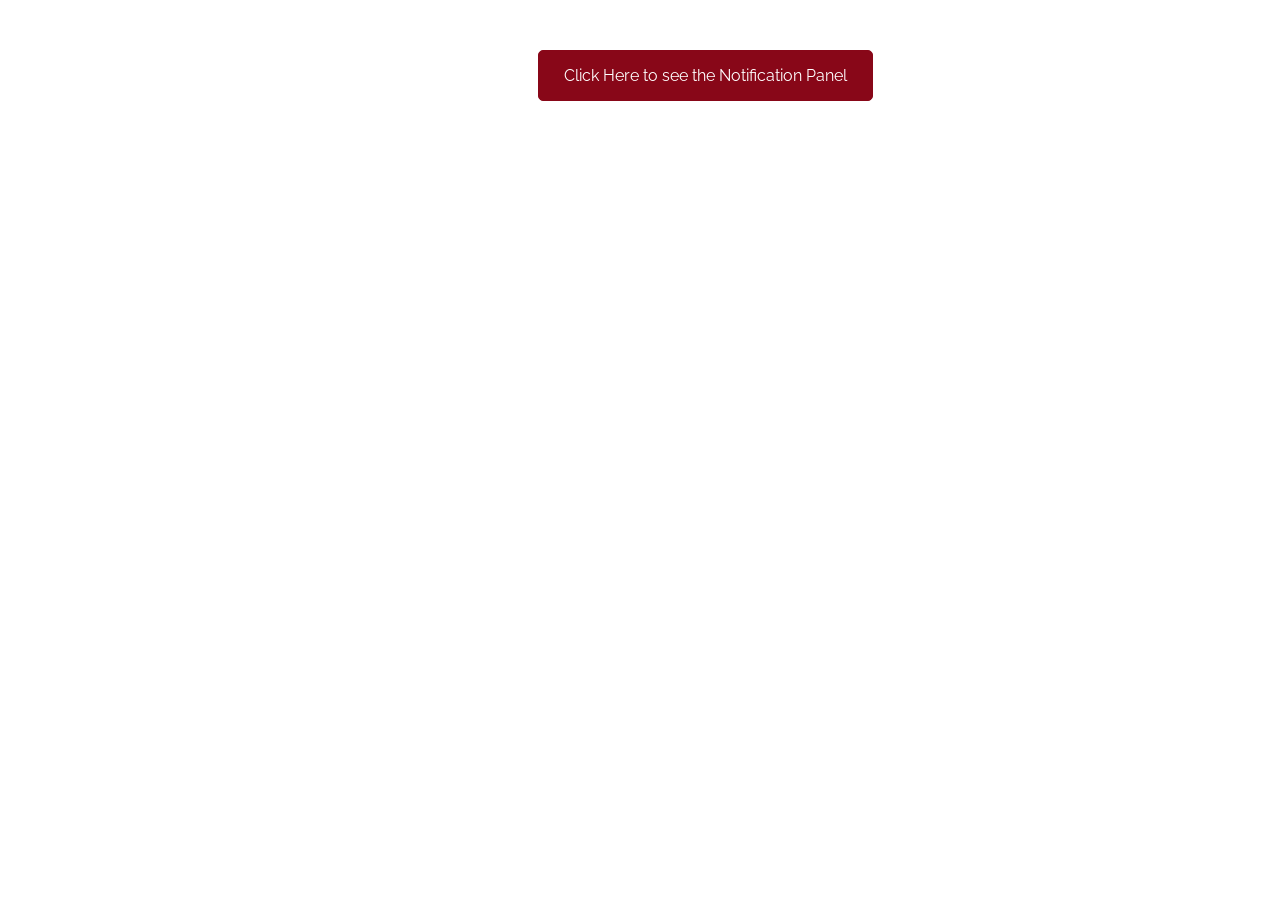
<file: index.html>
<!doctype html>
<html lang="en">
  <head>
    <meta charset="utf-8">
    <meta name="viewport" content="width=device-width, initial-scale=1">
    <title>Login</title>
    <link href="https://fonts.googleapis.com/css?family=Raleway" rel="stylesheet">
    <!-- FontAwesome Icon -->
    <link rel="stylesheet" type="text/css" href="https://maxcdn.bootstrapcdn.com/font-awesome/4.7.0/css/font-awesome.min.css">
    <!-- Animate CSS -->
    <link rel="stylesheet" type="text/css" href="css/animate.css">
    <!-- CSS File -->
    <link rel="stylesheet" type="text/css" href="css/notification.css">
  </head>
  <body>
     <div class="btn-design" onclick="showNotification()"><p style="margin: 0px;">Click Here to see the Notification Panel</p></div>
     <div class="hidden" id="Notification-section">
     	<div class="notifcation-wrapper">
     		<div class="notification-body">
     			<div class="play-icon-wrapper">
     				<i class="fa fa-play-circle-o" aria-hidden="true"></i>
     			</div>
     			<div class="Now-Playing-text">
     				<p>Now Playing</p>
     			</div>
     			<div class="Playlist-name-text">
     				<p>Playlist Name</p>
     			</div>
     			<div class="downloading-section">
     				<div class="downloading-icon-wrapper">
	     				<i class="fa fa-cloud-download" aria-hidden="true"></i>
	     			</div>
	     			<div class="downloading-text">
	     				<p>Downloading...</p>
	     			</div>
     			</div>
     		</div>
     		<div class="notification-footer">
     			
     		</div>
     	</div>
     </div>
     <script type="text/javascript" src="https://cdnjs.cloudflare.com/ajax/libs/jquery/3.3.0/jquery.min.js"></script>
     <script type="text/javascript"> 
        var NotificationState = 0;              
        function showNotification(){
            console.log('hello');
            if (NotificationState==0) {
                $('#Notification-section').removeClass("hidden");
                $('#Notification-section').addClass("client-page-notification animated slideInUp");
                NotificationState=1;
            }
            else{
                $('#Notification-section').removeClass("slideInUp");
                $('#Notification-section').addClass("slideOutDown");
                NotificationState=0;
                setTimeout(changenotification,300);
            }
        }
        
        function changenotification(){
                $('#Notification-section').removeClass("slideOutDown client-page-notification animated");
                $('#Notification-section').addClass("hidden");
        }
	 </script>
  </body>
</html>
</file>
<file: css/notification.css>
@import url(https://fonts.googleapis.com/css?family=Montserrat:400,700);
@import url('https://fonts.googleapis.com/css?family=Raleway::400,500,600,700');
body{
  background-image: url('https://i.ytimg.com/vi/8BLf_CeOBas/maxresdefault.jpg');
  background-repeat: no-repeat;
  background-size: cover;
  width: 100%;
  display: flex;
  justify-content: center;
  align-items: center;
  font-family: raleway;
}
::-webkit-scrollbar {
  display: none;
}
.client-page-notification {
  position: absolute;
  bottom: 0;
  left: 0;
  height: 150px;
  background-color: transparent;
  width: 100%;
  box-shadow: 0px 7px 21px 9px #2d2d2d69;
  background: linear-gradient(181deg, rgba(153, 218, 255, 0) 0%, rgb(0, 0, 0) 100%);
}
.notifcation-wrapper{
  width: 100%;
  background-color: transparent;
  position: relative;
}
.notification-footer{
  position: absolute;
  bottom: 0;
  left: 0;
  width: 100%;
}
.play-icon-wrapper{
  position: absolute;
  top: -96px;
  left: 35px;
}
.play-icon-wrapper i{
  font-size: 90px;
  color: white;
  text-shadow: 0px 0px 10px white;
}
.Now-Playing-text{
  padding-left:35px;
  margin-top: 50px;
}
.Now-Playing-text p{
  color: white;
  font-size: 13px;
}
.Playlist-name-text{
  padding-left:35px;
}
.Playlist-name-text p{
  color: white;
  font-size: 30px;
  margin-top: 0px;
}
.downloading-section{
  height: 100px;
  width: 350px;
  position: absolute;
  right: 0px;
  top: -25px;
  border-left: 2px solid #a5a5a5;
  display: flex;
  justify-content: center;
  align-items: center;
}
.downloading-icon-wrapper{
  display: inline-block;
  padding: 0px 20px;
}
.downloading-icon-wrapper i{
  color: white;
  font-size: 50px;
  text-shadow: 0px 0px 10px white;
}
.downloading-text{
  width: 170px; 
  overflow: hidden;
}
.downloading-text p{
  color: white;
  font-size: 25px;
}
.hidden{
  display: none;
}
.btn-design{
  position: absolute;
  top: 50px;
  left: 42vw;
  min-width: 200px;
  padding: 15px 25px;
  background-color: #880718;
  border: 1px solid #880718;
  color: white;
  border-radius: 5px;
  cursor: pointer;
  height: auto;
}
</file>
